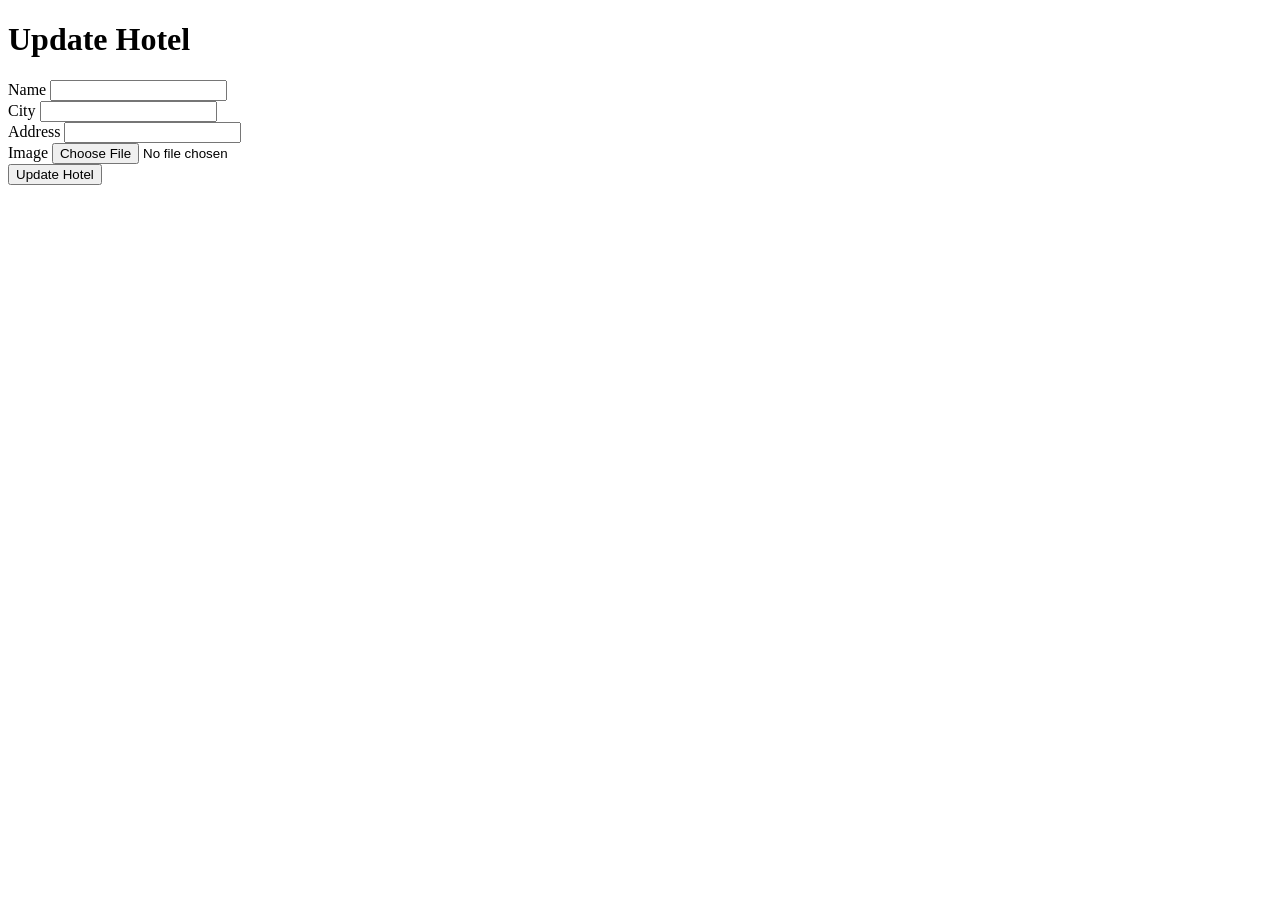
<file: src/main/resources/templates/updateHotel.html>
<!DOCTYPE html>
<html xmlns:th="http://www.thymeleaf.org" xmlns:layout="http://www.ultraq.net.nz/thymeleaf/layout"
      layout:decorate="template">
<head>
    <meta charset="UTF-8">
    <title>Update Hotel</title>
</head>
<body>
<div layout:fragment="content">
    <div class="container mx-auto mt-10 mb-20">
        <h1 class="text-center text-3xl font-semibold mb-6">Update Hotel</h1>
        <div class="max-w-md mx-auto bg-white p-6 rounded-lg shadow-md">
            <form th:action="@{/updateHotel}" method="post" enctype="multipart/form-data">
                <div class="mb-4">
                    <input hidden type="text" id="hotel" name="id" th:value="${hotel.getId()}">
                    <label for="name" class="block text-sm font-medium text-gray-700">Name</label>
                    <input type="text" id="name" name="name" th:value="${hotel.getName()}"
                           class="mt-1 focus:ring-blue-500 focus:border-blue-500 block w-full shadow-sm sm:text-sm border-gray-300 rounded-md">
                    <span class="text-danger" th:errors="${hotel.name}"></span>
                </div>
                <div class="mb-4">
                    <label for="city" class="block text-sm font-medium text-gray-700">City</label>
                    <input type="text" id="city" name="city" th:value="${hotel.getCity()}"
                           class="mt-1 focus:ring-blue-500 focus:border-blue-500 block w-full shadow-sm sm:text-sm border-gray-300 rounded-md">
                    <span class="text-danger" th:errors="${hotel.city}"></span>
                </div>
                <div class="mb-4">
                    <label for="address" class="block text-sm font-medium text-gray-700">Address</label>
                    <input id="address" name="address" th:value="${hotel.getAddress()}"
                           class="mt-1 focus:ring-blue-500 focus:border-blue-500 block w-full shadow-sm sm:text-sm border-gray-300 rounded-md">
                    <span class="text-danger" th:errors="${hotel.address}"></span>
                </div>
                <div class="mb-4">
                    <label for="file" class="block text-sm font-medium text-gray-700">Image</label>
                    <input type="file" id="file" name="file" th:value="${hotel.getImageFileName()}"
                           class="mt-1 focus:ring-blue-500 focus:border-blue-500 block w-full shadow-sm sm:text-sm border-gray-300 rounded-md">
                    <span class="text-danger" th:errors="${hotel.imageFileName}"></span>
                </div>
                <div class="text-center">
                    <button type="submit"
                            class="bg-gray-800 text-white py-2 px-20 rounded-lg transition-colors duration-300 hover:bg-gray-600">
                        Update Hotel
                    </button>
                </div>
            </form>
        </div>
    </div>
</div>
</body>
</html>
</file>
